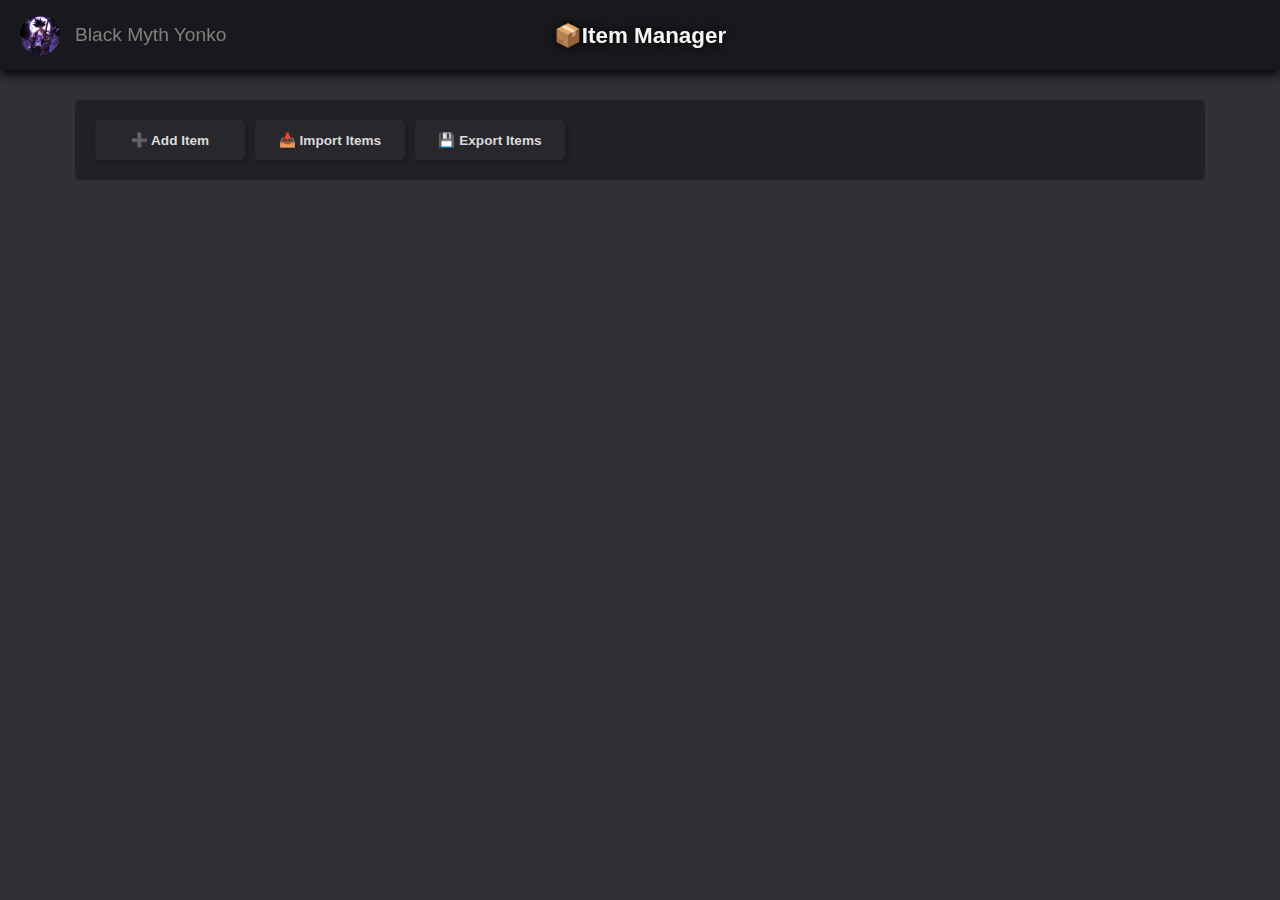
<file: item_manager.html>
<!DOCTYPE html>
<html lang="fr">
<head>
    <meta charset="UTF-8">
    <meta name="viewport" content="width=device-width, initial-scale=1.0" />
    <title>Item Manager</title>
    <link rel="stylesheet" href="css/variables.css" />
    <link rel="stylesheet" href="css/main.css" />
    <link rel="stylesheet" href="css/buttons.css" />
    <link rel="stylesheet" href="css/popups.css" />
    <link rel="stylesheet" href="css/scrollbars.css" />
    <link rel="stylesheet" href="css/header.css" />
    <link rel="stylesheet" href="css/items.css" />
    <link rel="stylesheet" href="css/forms.css" />
</head>
<body>

    <!-- Render Header Section -->
    <header class="main-header">
        <!-- Logo & Title -->
        <img src="resources/images/pp_discord_.png" alt="Logo" class="logo-img" />
        <div class="logo-title">Black Myth Yonko</div>
        <!-- Main Title -->
        <div class="main-title">📦Item Manager</div>
    </header>

    <!-- Render Main Section -->
    <main class="container">
        <!-- Toolbar -->
        <div class="toolbar">
            <button onclick="App.addDefaultItem()">➕ Add Item</button>
            <button onClick="App.importItems()">📥 Import Items</button>
            <input type="file" id="fileInputImportItems" accept=".json" style="display: none;">
            <button onClick="App.exportItems()">💾 Export Items</button>
        </div>

        <!-- Items List -->
        <div class="items-list-container">
            <div class="items-scrollable-list" id="itemsList"></div>
        </div>
    </main>

    <!-- Script Section -->
    <script src="js/item_data.js"></script>
    <script src="js/popup_confirm_delete_item.js"></script>
    <script src="js/popup_item_form.js"></script>
    <script src="js/schema.js"></script>
    <script src="js/main.js"></script>
    <script>
        App.attachListeners();
        App.renderItems();
    </script>
</body>
</html>
</file>
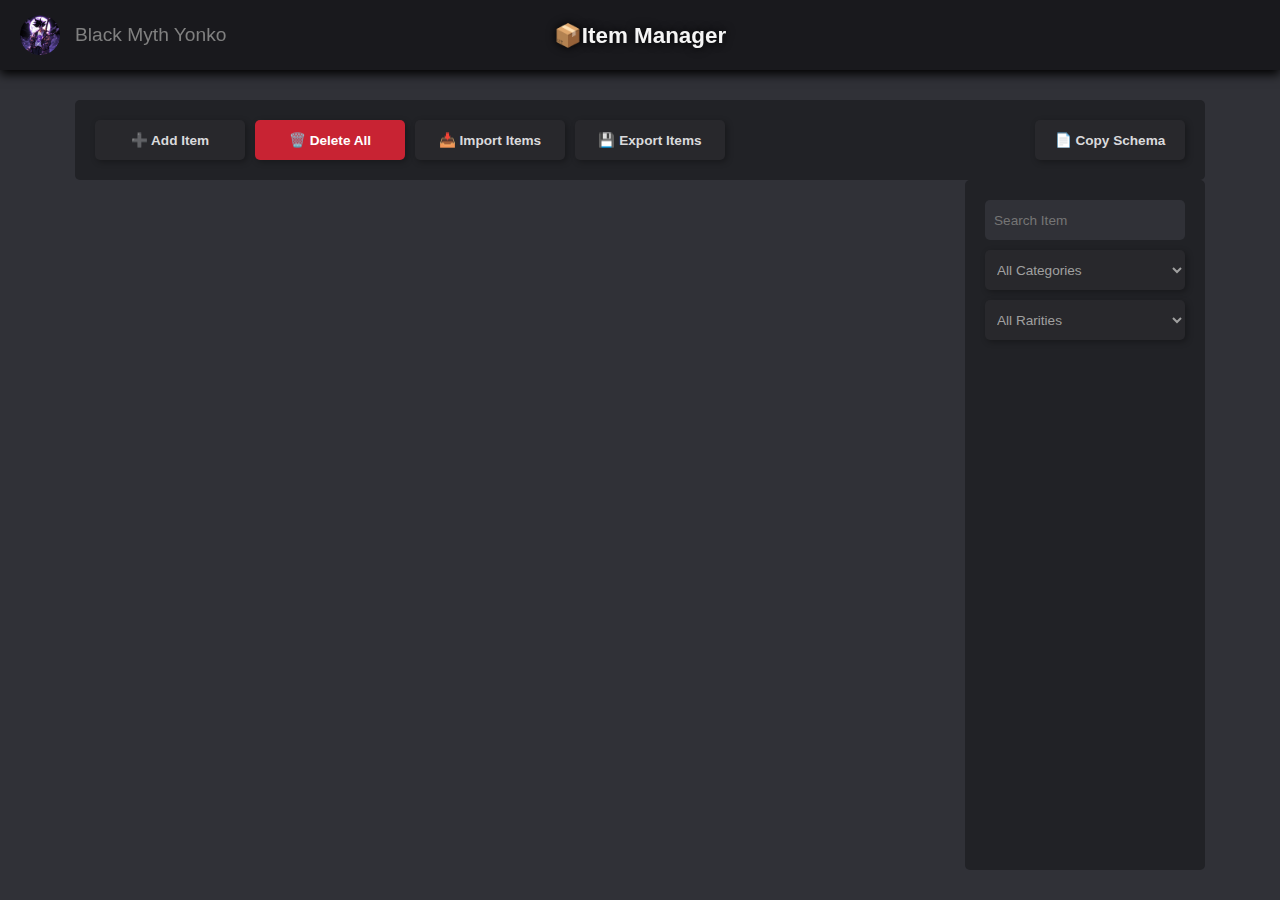
<file: html/item_manager.html>
<!DOCTYPE html>
<html lang="fr">
<head>
    <meta charset="UTF-8">
    <meta name="viewport" content="width=device-width, initial-scale=1.0" />
    <title>Item Manager</title>
    <link rel="stylesheet" href="../css/variables.css" />
    <link rel="stylesheet" href="../css/main.css" />
    <link rel="stylesheet" href="../css/action_menu.css" />
    <link rel="stylesheet" href="../css/buttons.css" />
    <link rel="stylesheet" href="../css/popups.css" />
    <link rel="stylesheet" href="../css/scrollbars.css" />
    <link rel="stylesheet" href="../css/header.css" />
    <link rel="stylesheet" href="../css/filters.css" />
    <link rel="stylesheet" href="../css/items.css" />
    <link rel="stylesheet" href="../css/forms.css" />
</head>
<body>

    <!-- Render Header Section -->
    <header class="main-header">
        <!-- Logo & Title -->
        <img src="../resources/images/pp_discord_.png" alt="Logo" class="logo-img" />
        <div class="logo-title">Black Myth Yonko</div>
        <!-- Main Title -->
        <div class="main-title">📦Item Manager</div>
    </header>

    <!-- Render Main Section -->
    <main class="container">

        <!-- Toolbar -->
        <div class="toolbar">
            <button class="highlight-btn" onclick="App.addDefaultItem()">➕ Add Item</button>
            <button class="delete-btn" onclick="App.openPopupConfirmDeletAllItems()">🗑️ Delete All</button>
            <button onClick="App.importItems()">📥 Import Items</button>
            <input type="file" id="fileInputImportItems" accept=".json" style="display: none;">
            <button onClick="App.exportItems()">💾 Export Items</button>
            <button style="margin-left: auto;" onClick="App.copyJsonSchema()">📄 Copy Schema</button>
        </div>

        <!-- Render Sub Container -->
        <div class="sub-container">

            <!-- Items List -->
            <div class="items-list-container">
                <div class="items-scrollable-list" id="itemsList"></div>
            </div>

            <!-- Filters Panel -->
            <div class="filers-panel">
                <input type="search" class="filter-input" id="item-search-filter" placeholder="Search Item" onchange="App.onInputSearchItemChanged()"/>
                <select class="filter-selector" id="category-filter" onchange="App.onCategoryFilterChanged()">
                    <option value="">All Categories</option>
                    <option value="Consommable">Consommable</option>
                    <option value="Pet">Pet</option>
                    <option value="Skin">Skin</option>
                </select>
                <select class="filter-selector" id="rarity-filter" onchange="App.onRarityFilterChanged()">
                    <option value="">All Rarities</option>
                    <option value="Common"> ⬜ Common</option>
                    <option value="Uncommon">🟩 Uncommon</option>
                    <option value="Rare">🟦 Rare</option>
                    <option value="Epic">🟪 Epic</option>
                    <option value="Legendary">🟧 Legendary</option>
                    <option value="Mythic">🟥 Mythic</option>
                    <option value="Divine">⬛ Divine</option>
                </select>
            </div>
        </div>

        <!-- Render Item Action Menu -->
        <div class="action-menu-container" id="#item-action-menu-container">
            <div class="action-menu" id="#item-action-menu">
                <a href="#" onclick="App.closeItemActionMenu(); App.duplicateItem(App.itemActionMenuID)">Duplicate</a>
                <a href="#" onclick="App.closeItemActionMenu(); App.exportItem(App.itemActionMenuID)">Download</a>
                <a href="#" class="danger" onclick="App.closeItemActionMenu(); App.openPopupConfirmDeleteItem(App.itemActionMenuID)">Delete</a>
            </div>
        </div>
    </main>

    <!-- Script Section -->
    <script src="../js/item_data.js"></script>
    <script src="../js/popup_confirm.js"></script>
    <script src="../js/popup_item_form.js"></script>
    <script src="../js/schema.js"></script>
    <script src="../js/main.js"></script>
    <script>
        App.attachListeners();
        App.renderItems();
    </script>
</body>
</html>
</file>
<file: css/variables.css>
:root {
    /* Sizes */
    --header-height: 70px;
    --toolbar-height: 80px;
    --container-x-padding: 75px;
    --container-y-padding: 30px;
    --items-container-y-padding: 10px;
    --items-gradient-height: 15px;

    /* Font Sizes */
    --normal-font-size: 0.85rem;
    --high-font-size: 1rem;

    /* Text Colors */
    --title-color: whitesmoke;
    --text-light-color: #DADADC;
    --text-medium-color: #a0a0a0;
    --text-low-color: grey;
    --text-very-low-color: #5e5e5e;

    /* Btn Colors */
    --btn-color: #28282C;
    --btn-color-hover: #313136;
    --btn-color-active: #28282C;
    --btn-delete-color: #c82333;
    --btn-delete-color-hover: #dc3545;
    --btn-delete-color-active: #a21c2a;
    --btn-confirm-color: #35962c;
    --btn-confirm-color-hover: #47ba3d;
    --btn-confirm-color-active: #257a1e;
    
    /* Other Colors */
    --color-1: #19191D;
    --color-2: #212226;
    --color-3: #303137;
}
</file>
<file: css/main.css>
/* ######################################## MAIN STYLES ######################################## */

* {
    margin: 0;
    padding: 0;
    box-sizing: border-box;
}

body {
    font-family: Arial, sans-serif;
    background-color: var(--color-3);
}

input,
select,
textarea {
    outline: none;
    border: 1px solid transparent;
    transition: all 0.2s ease;
}

input:focus,
select:focus,
textarea:focus {
    border-color: var(--text-light-color);
}

.container {
    display: flex;
    flex-direction: column;
    padding-top: calc(var(--header-height) + var(--container-y-padding));
    padding-bottom: var(--container-y-padding);
    padding-left: var(--container-x-padding);
    padding-right: var(--container-x-padding);
    height: 100vh;
}

.sub-container {
    display: flex;
    flex: 1;
    padding-top: var(--sub-container-y-padding);
    gap: 10px;
}

.toolbar {
    height: var(--toolbar-height);
    padding: 20px;
    display: flex;
    align-items: center;
    gap: 10px;
    border-radius: 5px;
    background-color: var(--color-2);
}

.popup-container {
    position: fixed;
    top: 0;
    left: 0;
    width: 100%;
    height: 100%;
    background: rgba(0, 0, 0, 0.7);
    display: flex;
    justify-content: center;
    align-items: center;
    z-index: 2000;
}

input[type="search"]::-webkit-search-cancel-button {
    -webkit-appearance: none;
}

select {
    cursor: pointer;
}
</file>
<file: css/buttons.css>
/* ######################################## MAIN STYLES ######################################## */

button {
    border-radius: 5px;
    width: 150px;
    height: 40px;
    border: none;
    box-shadow: rgba(0, 0, 0, 0.3) 2px 2px 6px;
    font-weight: bold;
    font-size: var(--normal-font-size);
    cursor: pointer;
    color: var(--text-light-color);
    background-color: var(--btn-color);
    transition: all 0.2s ease;
}

button:hover {
    background-color: var(--btn-color-hover);
    transform: scale(1.04);
}

button:active {
    background-color: var(--btn-color-active);
}

/* ###################################### SPECIFIC STYLES ###################################### */

/* --------------------------------------- Delete Button --------------------------------------- */

.delete-btn {
    background: var(--btn-delete-color);
    color: white;
}

.delete-btn:hover {
    background: var(--btn-delete-color-hover);
}

.delete-btn:active {
    background: var(--btn-delete-color-active);
}

/* --------------------------------------- Confirm Button -------------------------------------- */

.confirm-btn {
    background: var(--btn-confirm-color);
    color: white;
}

.confirm-btn:hover {
    background: var(--btn-confirm-color-hover);
}

.confirm-btn:active {
    background: var(--btn-confirm-color-active);
}
</file>
<file: css/popups.css>
/* ######################################## MAIN STYLES ######################################## */

.popup-container {
    position: fixed;
    top: 0;
    left: 0;
    width: 100%;
    height: 100%;
    background: rgba(0, 0, 0, 0.7);
    display: flex;
    justify-content: center;
    align-items: center;
    z-index: 2000;
}

.popup {
    background: var(--color-2);
    padding: 20px;
    border-radius: 10px;
    box-shadow: rgba(0, 0, 0, 0.5) 0 0 10px;
    text-align: center;
    max-width: 400px;
    width: 90%;
}

.popup-title {
    color: var(--title-color);
    font-size: 1.2rem;
    margin-bottom: 10px;
}

.popup p {
    color: var(--text-light-color);
    font-size: var(--normal-font-size);
    margin-bottom: 20px;
    line-height: 1.5;
}

.popup-buttons {
    display: flex;
    gap: 10px;
    justify-content: center;
}

/* ###################################### SPECIFIC STYLES ###################################### */

/* ------------------------------------ Poup Confirm Delete ------------------------------------ */

#popup-confirm-delete {
    max-width: 400px;
}

/* --------------------------------------- Poup Item Form -------------------------------------- */

#popup-item-form {
    max-width: 600px;
}
</file>
<file: css/scrollbars.css>
/* ######################################## MAIN STYLES ######################################## */

::-webkit-scrollbar-track {
    background: var(--color-2);
}

::-webkit-scrollbar-thumb {
    background: var(--btn-color-hover);
    border-radius: 4px;
}

::-webkit-scrollbar-thumb:hover {
    background: var(--btn-color-hover);
}

body {
    scrollbar-width: thin;
    scrollbar-color: var(--btn-color-hover) var(--color-2);
}

/* ###################################### SPECIFIC STYLES ###################################### */

/* ---------------------------------- Form Container Scrollbar --------------------------------- */

.form-container::-webkit-scrollbar-track {
    background: var(--color-3);
}

.form-container::-webkit-scrollbar-thumb {
    background: var(--btn-color);
    border-radius: 4px;
}

.form-container::-webkit-scrollbar-thumb:hover {
    background: var(--btn-color-hover);
}

.form-container {
    scrollbar-width: thin;
    scrollbar-color: var(--btn-color) var(--color-3);
}
</file>
<file: css/header.css>
.main-header {
    position: fixed;
    top: 0;
    left: 0;
    width: 100%;
    height: var(--header-height);
    display: flex;
    align-items: center;
    gap: 15px;
    padding: 0 20px;
    z-index: 1000;
    background-color: var(--color-1);
    box-shadow: black 0 4px 10px;
}

.logo-img {
    width: 40px;
    height: 40px;
    border-radius: 50%; 
    object-fit: cover;
}

.logo-title {
    font-size: 1.2rem;
    font-weight: lighter;
    color: var(--text-low-color);
}

.main-title {
    position: absolute;
    font-size: 1.4rem;
    font-weight: bold;
    left: 50%;
    transform: translateX(-50%);
    color: var(--title-color);
    text-shadow: black 0 0 10px;
}
</file>
<file: css/items.css>
.items-list-container {
    flex: 1;
    mask-image: 
        linear-gradient(to bottom, transparent 0%, black var(--items-gradient-height)),
        linear-gradient(to top, transparent 0%, black var(--items-gradient-height));
    -webkit-mask-image: 
        linear-gradient(to bottom, transparent 0%, black var(--items-gradient-height)),
        linear-gradient(to top, transparent 0%, black var(--items-gradient-height));
    mask-composite: intersect;
    -webkit-mask-composite: source-in;
}

.items-scrollable-list {
    padding: var(--items-gradient-height) 10px 10px 10px;
    max-height: calc(
        100vh 
        - var(--header-height) 
        - var(--container-y-padding) * 2
        - var(--toolbar-height) 
        - var(--sub-container-y-padding)
    );
    overflow-y: auto;
    display: grid;
    grid-template-columns: repeat(auto-fill, minmax(150px, 1fr));
    gap: 30px;
}

.item-card {
    padding: 15px 15px calc(var(--item-card-border-height) + 15px) 15px;
    border-radius: 5px;
    background-clip: padding-box;
    position: relative;
    text-align: center;
    cursor: pointer;
    aspect-ratio: 1 / 1;
    display: flex;
    overflow: hidden;
    flex-direction: column;
    justify-content: space-between;
    transition: all 0.3s ease;
    box-shadow: rgba(0, 0, 0, 0.3) 0 0 5px;
    background-color: var(--color-2);
}

.item-card:hover,
.item-card.active {
    transform: scale(1.05);
    box-shadow: rgba(0, 0, 0, 0.3) 0 0 10px;
    background-color: var(--color-1);
}

.item-card .icon {
    font-size: 4em;
    flex-grow: 1;
    display: flex;
    overflow: hidden;
    align-items: center;
    justify-content: center;
}

.item-card .name {
    margin-top: 10px;
    margin-bottom: 5px;
    font-weight: bold;
    font-size: var(--high-font-size);
    color: var(--text-light-color);
}

.item-card .category {
    font-size: var(--normal-font-size);
    color: var(--text-medium-color);
}

.action-item-btn {
    opacity: 0;
    position: absolute;
    top: 8px;
    right: 8px;
    width: 30px;
    height: 30px;
    border-radius: 50%;
    border: none;
    background-color: var(--btn-color);
    color: white;
    font-size: var(--normal-font-size);
    cursor: pointer;
    box-shadow: rgba(0, 0, 0, 0.3) 2px 2px 4px;
}

.item-card:hover .action-item-btn,
.item-card.active .action-item-btn,
.action-item-btn:hover,
.action-item-btn.active {
    opacity: 1;
}

.action-item-btn:hover {
    background-color: var(--btn-color-hover);
}

.action-item-btn:active {
    background-color: var(--btn-color-active);
}

.item-card::after {
    content: "";
    position: absolute;
    left: 0;
    right: 0;
    bottom: 0;
    height: var(--item-card-border-height);
    background-size: 300% 100%;
    animation: item-card-gradient-anim 3s linear infinite
}

.item-card[data-rarity="Common"]::after {
    background-image: linear-gradient(315deg, var(--color-common-1), var(--color-common-2), var(--color-common-1), var(--color-common-2));
}
.item-card[data-rarity="Uncommon"]::after {
    background-image: linear-gradient(315deg, var(--color-uncommon-1), var(--color-uncommon-2), var(--color-uncommon-1), var(--color-uncommon-2));
}
.item-card[data-rarity="Rare"]::after {
    background-image: linear-gradient(315deg, var(--color-rare-1), var(--color-rare-2), var(--color-rare-1), var(--color-rare-2));
}
.item-card[data-rarity="Epic"]::after {
    background-image: linear-gradient(315deg, var(--color-epic-1), var(--color-epic-2), var(--color-epic-1), var(--color-epic-2));
}
.item-card[data-rarity="Legendary"]::after {
    background-image: linear-gradient(315deg, var(--color-legendary-1), var(--color-legendary-2), var(--color-legendary-1), var(--color-legendary-2));
}
.item-card[data-rarity="Mythic"]::after {
    background-image: linear-gradient(315deg, var(--color-mythic-1), var(--color-mythic-2), var(--color-mythic-1), var(--color-mythic-2));
    animation: item-card-gradient-anim 3s linear infinite, item-card-pulse-anim 1s ease-in-out infinite;;
}
.item-card[data-rarity="Divine"]::after {
    background-image: linear-gradient(315deg, var(--color-divine-1), var(--color-divine-2), var(--color-divine-1), var(--color-divine-2));
    animation: item-card-gradient-anim 3s linear infinite, item-card-pulse-anim 1s ease-in-out infinite;;
}

@keyframes item-card-gradient-anim {
    0% {
        background-position-x: 0%;
    }
    100% {
        background-position-x: 100%;
    }
}

@keyframes item-card-pulse-anim {
    0%, 100% { filter: brightness(1); }
    50%      { filter: brightness(1.4); }
}
</file>
<file: css/forms.css>
/* ######################################## MAIN STYLES ######################################## */

.form-container {
    max-height: 60vh;
    overflow-y: auto;
    overflow-x: hidden;
    padding: 0 10px;
    mask-image: 
        linear-gradient(to bottom, transparent 0%, black var(--items-gradient-height)),
        linear-gradient(to top, transparent 0%, black var(--items-gradient-height));
    -webkit-mask-image: 
        linear-gradient(to bottom, transparent 0%, black var(--items-gradient-height)),
        linear-gradient(to top, transparent 0%, black var(--items-gradient-height));
    mask-composite: intersect;
    -webkit-mask-composite: source-in;
}

.form-label-checkbox {
    width: fit-content;
    cursor: pointer;
}

optional {
    color: var(--text-very-low-color);
    margin: 10px 0;
}

form-label {
    display: block;
    text-align: left;
    font-size: 1.2rem;
    color: var(--text-light-color);
    margin: 40px 0 10px 0;
    padding: 0 0 5px 0;
    border-bottom: solid;
    border-color: var(--color-3);
}

form-group {
    text-align: left;
    display: block;
    margin-bottom: 13px;
}

form-group input:disabled {
    color: var(--text-low-color);
    font-weight: bold;
}

/* ---------------------------------- Inner Form Group Styles ---------------------------------- */

form-group label {
    display: block;
    color: var(--text-light-color);
    font-size: var(--normal-font-size);
    margin-bottom: 3px;
}

form-group input,
form-group select,
form-group textarea {
    width: 100%;
    padding: 8px;
    outline: none;
    border: 1px solid transparent;
    border-radius: 5px;
    background: var(--color-3);
    color: var(--text-light-color);
    font-size: var(--normal-font-size);
    transition: all 0.2s ease;
}

form-group input:focus,
form-group select:focus,
form-group textarea:focus {
    border-color: white;
}

form-group input[type="checkbox"] {
    width: auto;
}

form-group textarea {
    min-height: 80px;
    resize: vertical;
}

form-group .effects-group {
    background-color: var(--color-1);
    padding: 15px 15px;
    border-radius: 5px;
}

form-group .effect-item {
    background-color: var(--color-2);
    margin: 15px 0 0 0;
    padding: 20px 10px 10px 10px;
    border-radius: 5px;
}

/* ###################################### SPECIFIC STYLES ###################################### */

#popup-item-form .popup-buttons {
    padding-top: 10px;
}
</file>
<file: css/action_menu.css>
.action-menu-container {
    display: none;
    position: fixed;
    top: 0;
    left: 0;
    width: 100%;
    height: 100%;
    background: transparent;
    justify-content: center;
    align-items: center;
    z-index: 2000;
}

.action-menu-container.show {
    display: block;
}

.action-menu {
    position: fixed;
    background-color: var(--btn-color);
    min-width: 140px;
    box-shadow: rgba(0, 0, 0, 0.5) 2px 2px 10px;
    border-radius: 8px;
    padding: 6px 0;
}

.action-menu a {
    display: block;
    padding: 8px 15px;
    color: #b2b2b2;
    text-decoration: none;
    font-size: var(--normal-font-size);
    transition: all 0.2s;
}

.action-menu a:hover {
    background-color: var(--btn-color-hover);
    color: white;
}

.action-menu a:active {
    background-color: var(--btn-color-active);
}

.action-menu a.danger {
    color: #ff1e1e;
}

.action-menu a.danger:hover {
    background-color: var(--btn-color-hover);
    color: #ff4242;
}
</file>
<file: css/filters.css>
.filers-panel {
    display: flex;
    flex-direction: column;
    padding: 20px;
    background-color: var(--color-2);
    border-radius: 5px;
    width: 240px;
    gap: 10px;
}

.filter-input,
.filter-selector {
    height: 40px;
    width: 100%;
    padding: 8px;
    border-radius: 5px;
    font-size: var(--normal-font-size);
    color: var(--text-medium-color);
}

.filter-selector {
    background-color: var(--btn-color);
    box-shadow: rgba(0, 0, 0, 0.3) 2px 2px 6px;
    border: none;
    transition: all 0.2s ease;
}

.filter-selector:hover {
    background-color: var(--btn-color-hover);
}

.filter-selector:active {
    background-color: var(--btn-color-active);
}

#item-search-filter {
    background: var(--color-3);
    color: var(--text-light-color);
}
</file>
